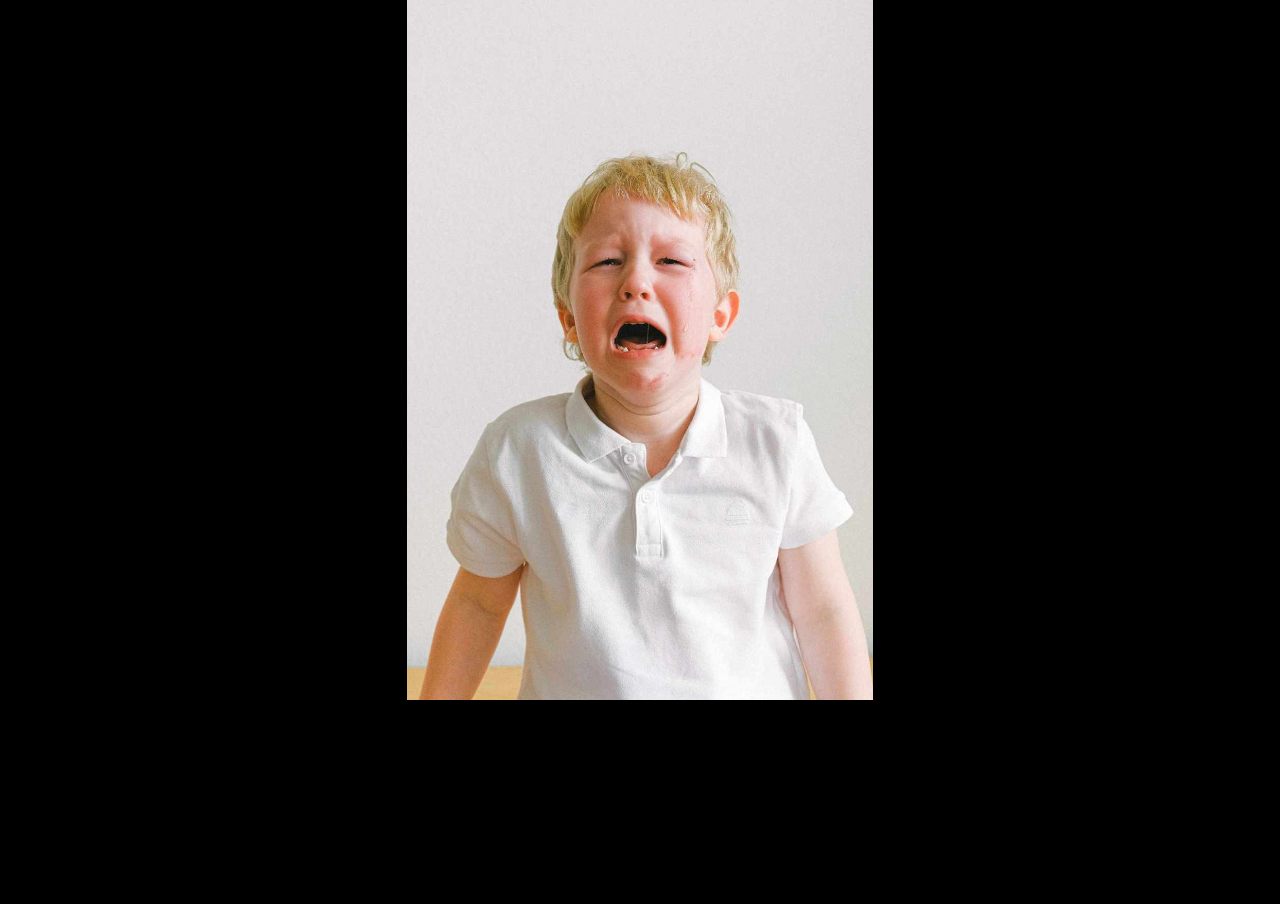
<file: faces.html>
<!DOCTYPE html>
<html>

<head>
  <meta charset='utf-8'>
  <meta http-equiv='X-UA-Compatible' content='IE=edge'>
  <link rel="preconnect" href="https://fonts.gstatic.com">
  <link href="https://fonts.googleapis.com/css2?family=Roboto:wght@100&display=swap" rel="stylesheet">
  <title>Pictures of Every Person</title>
  <meta name='viewport' content='width=device-width, initial-scale=1'>
  <link type="text/css" rel="stylesheet" href="./facesStyle.css">
</head>

<body>
  <div class="main">
    <div>
      <img id="face">
    </div>
    <div>
      <div id="text"></div>
    </div>

    <div id="about"></div>
  </div>
  <script src="./lib/lodash@4.17.min.js"></script>
  <script>
    let max = 195;
    let textArray = [
      "How many people live in the world?",
      "To see everyone",
      "You would need to see",
      "2.5 people a second",
      "For 100 years",
      "To see us all.",
      "",
    ]
    let order = [];
    for(let i= 0; i <= max; i++){
      order.push(i);
    }
    order = _.shuffle(order);

    let textPause = 2;
    let initialTextPause = 2;
    let faceIndex = 0;
    function updateFace() {
      let faceIndexString = "" + order[faceIndex];
      
      let url = "./faces/face" + (faceIndexString.padStart(2, "0")) + ".jpg";
      let element = document.getElementById("face");
      element.src = url;
      let ratio = element.width/element.height
      //if(Math.abs(2/3 - ratio) > .1)
      faceIndex++;
      if (faceIndex > 195)
      {
        faceIndex = 0;
      }
    }

    setInterval(updateFace, 1000 / 2.5);
    updateFace();

    let textIndex = 0;
    function updateText() {
      document.getElementById("text").innerText = textArray[textIndex];
      textIndex++;
      if (textIndex < textArray.length)
        setTimeout(updateText, textPause * 1000);
    }
    setTimeout(updateText, initialTextPause * 1000);

    function aboutText() {
      document.getElementById("text").innerText = "All images courtesy pexels.com.";
      document.getElementById("text").style.color = "lightgray";
      document.getElementById("text").style.fontSize = "1.5rem";
    }

    function aboutTextClose() {
      document.getElementById("text").innerText = "99 years, 364 days, 23 hours, 59 minutes to go...";
      document.getElementById("text").style.color = "lightgray";
      document.getElementById("text").style.fontSize = "1.5rem";
    }
    let aboutTextStart = initialTextPause * 1000 + textPause * 1000 * textArray.length + 4 * 1000;
    let aboutTextEnd = aboutTextStart + 1000;
    setTimeout(aboutText, aboutTextStart);
    setTimeout(aboutTextClose, aboutTextEnd);
  </script>


</body>

</html>
</file>
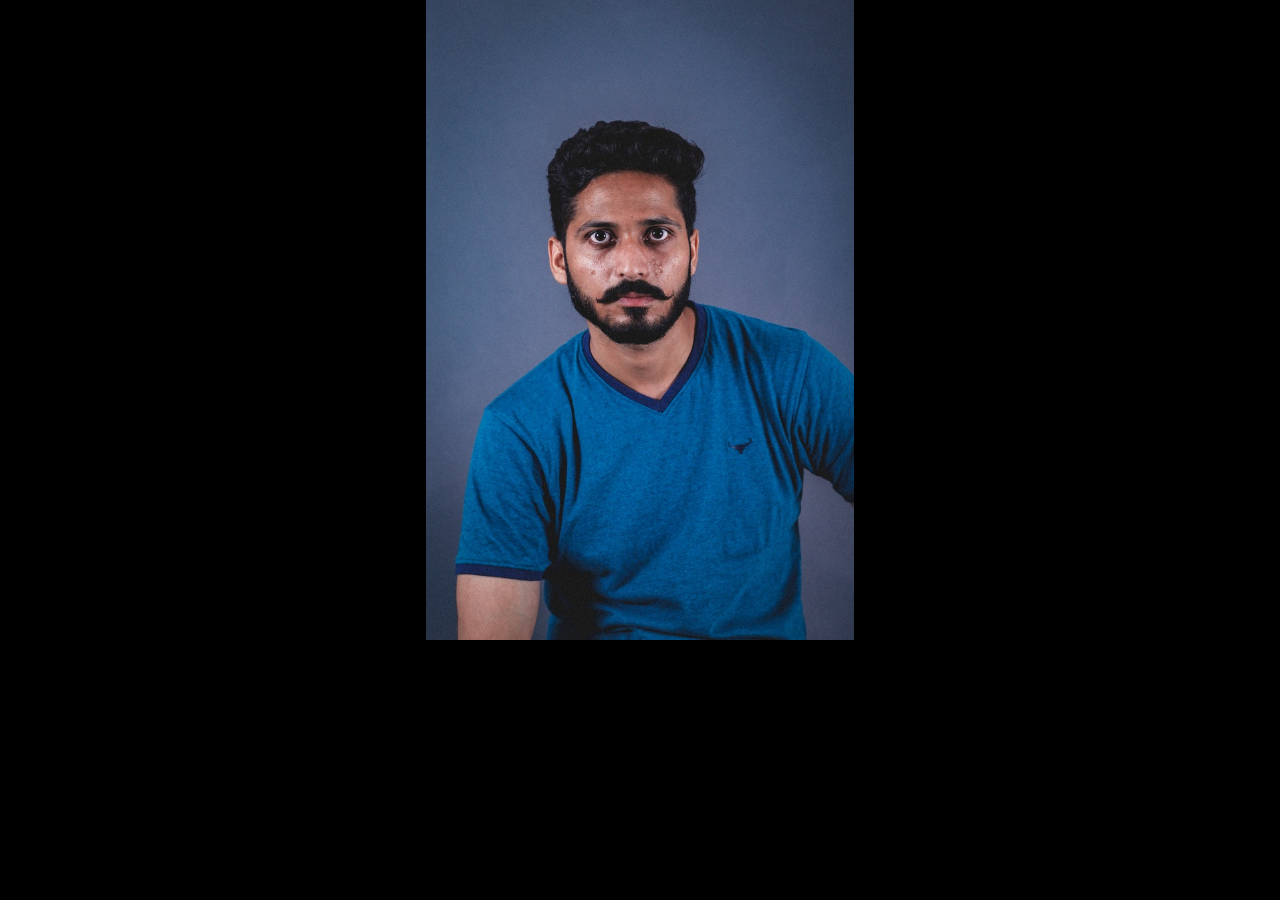
<file: pictures.html>
<!DOCTYPE html>
<html>

<head>
  <meta charset='utf-8'>
  <meta http-equiv='X-UA-Compatible' content='IE=edge'>
  <link rel="preconnect" href="https://fonts.gstatic.com">
  <link href="https://fonts.googleapis.com/css2?family=Roboto:wght@100&display=swap" rel="stylesheet">
  <title>Pictures of Every Person</title>
  <meta name='viewport' content='width=device-width, initial-scale=1'>
  <style>
    * {
      text-align: center;
      background-color: black;
      color: white;
      font-family: 'Roboto', sans-serif;
    }

    body {
      margin: 0px;
      
    }

    #face{
      height:640px;
    }

    #text {
      position: fixed;
      bottom: 50px;
      width: 100%;
      font-size: 3rem;
    }
    
  </style>
</head>

<body>
  <img id="face" >
  <div id="text"></div>
  <div id="about"></div>
  <script>
    let textArray = [
      "How many people live in the world?",
      "To see everyone",
      "You would need to see",
      "2.5 people a second",
      "For 100 years",
      "To see us all.",
      "",
    ]
    let textPause = 2;
    let initialTextPause = 2;
    let faceIndex = 0;
    function updateFace() {
      let faceIndexString = "" + faceIndex;
      document.getElementById("face").src = "./faces/face" + (faceIndexString.padStart(2, "0")) + ".jpg"
      faceIndex++;
      if (faceIndex > 23)
        faceIndex = 0;
    }
    //updateFace();

    setInterval(updateFace, 1000 / 2.5);

    let textIndex = 0;
    function updateText() {
      document.getElementById("text").innerText = textArray[textIndex];
      textIndex++;
      if (textIndex < textArray.length)
        setTimeout(updateText, textPause * 1000);
    }
    setTimeout(updateText, initialTextPause * 1000);

    function aboutText(){
      document.getElementById("text").innerText = "All images courtesy pexels.com.";
      document.getElementById("text").style.color = "lightgray";
      document.getElementById("text").style.fontSize = "1.5rem";
    }
    setTimeout(aboutText, initialTextPause * 1000 + textPause * 1000 * textArray.length + 4 * 1000);
  </script>


</body>

</html>
</file>
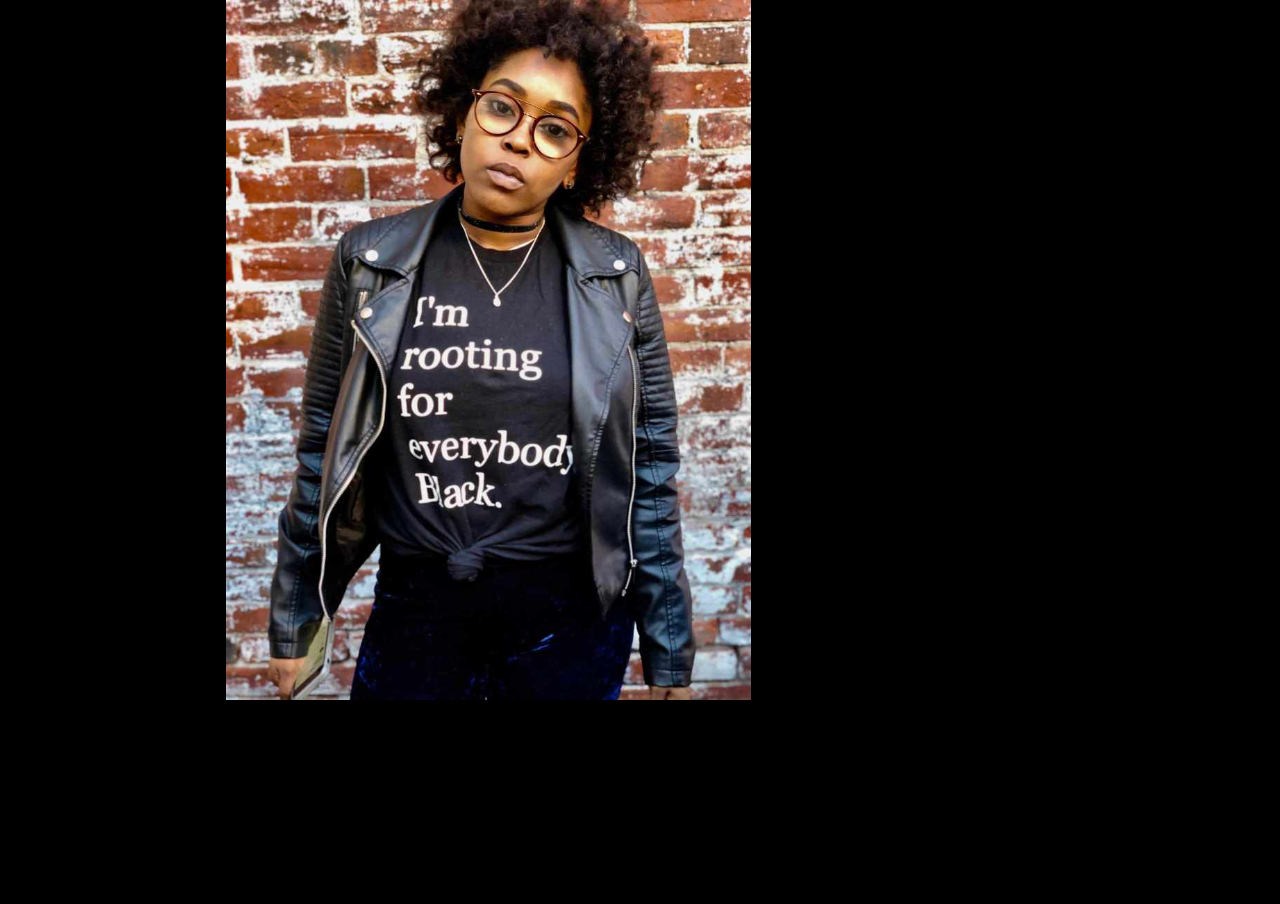
<file: US.html>
<!DOCTYPE html>
<html>

<head>
  <meta charset='utf-8'>
  <meta http-equiv='X-UA-Compatible' content='IE=edge'>
  <link rel="preconnect" href="https://fonts.gstatic.com">
  <link href="https://fonts.googleapis.com/css2?family=Roboto:wght@100&display=swap" rel="stylesheet">
  <title>Pictures of Every Person</title>
  <meta name='viewport' content='width=device-width, initial-scale=1'>
  <link type="text/css" rel="stylesheet" href="./facesStyle.css">
</head>

<body>
  <div class="main">
    <div>
      <img id="face">
      <canvas id="canv"></canvas>
    </div>
    <div>
      <div id="text"></div>
    </div>

    <div id="about"></div>
  </div>
  <script src="./lib/lodash@4.17.min.js"></script>
  <script>
    let max = 195;
    let USProbability = 320 / 7800;
    let textArray = [
      "How many people live in the world?",
      "To see everyone",
      "You would need to see",
      "2.5 people a second",
      "For 100 years",
      "To see us all.",
      "",
    ]
    let order = [];
    for (let i = 0; i <= max; i++) {
      order.push(i);
    }
    order = _.shuffle(order);

    let textPause = 2;
    let initialTextPause = 2;
    let faceIndex = 0;
    function updateFace() {
      let faceIndexString = "" + order[faceIndex];

      let url;
      let r = Math.random();
      console.log(r);
      if (r < USProbability) {
        url = "./flags/US.jpg";
      }
      else {
        url = "./faces/face" + (faceIndexString.padStart(2, "0")) + ".jpg";
      }
      let element = document.getElementById("face");
      element.src = url;
      let ratio = element.width / element.height
      faceIndex++;
      if (faceIndex > 195) {
        faceIndex = 0;
      }
    }

    setInterval(updateFace, 1000 / 2.5);
    updateFace();

    let textIndex = 0;
    function updateText() {
      document.getElementById("text").innerText = textArray[textIndex];
      textIndex++;
      if (textIndex < textArray.length)
        setTimeout(updateText, textPause * 1000);
    }
    setTimeout(updateText, initialTextPause * 1000);

    function aboutText() {
      document.getElementById("text").innerText = "All images courtesy pexels.com.";
      document.getElementById("text").style.color = "lightgray";
      document.getElementById("text").style.fontSize = "1.5rem";
    }

    function aboutTextClose() {
      document.getElementById("text").innerText = "99 years, 364 days, 23 hours, 59 minutes to go...";
      document.getElementById("text").style.color = "lightgray";
      document.getElementById("text").style.fontSize = "1.5rem";
    }
    let aboutTextStart = initialTextPause * 1000 + textPause * 1000 * textArray.length + 4 * 1000;
    let aboutTextEnd = aboutTextStart + 1000;
    setTimeout(aboutText, aboutTextStart);
    setTimeout(aboutTextClose, aboutTextEnd);

    function run(){
      
    }
  </script>


</body>

</html>
</file>
<file: facesStyle.css>
* {
  text-align: center;
  background-color: black;
  color: white;
  font-family: 'Roboto', sans-serif;
}

html {
  /* height: 100%; */
}

body {
  margin: 0px;
  overflow: hidden;
  display: flex;
  min-height: 100vh;
  flex-direction: column;
}

#face {
  height: calc(100vh - 200px);
}

#text {
  width: 100%;
  font-size: 5vw;
  height: 200px;
  line-height: 100px;
}

.main {
  flex: 1;
}
</file>
